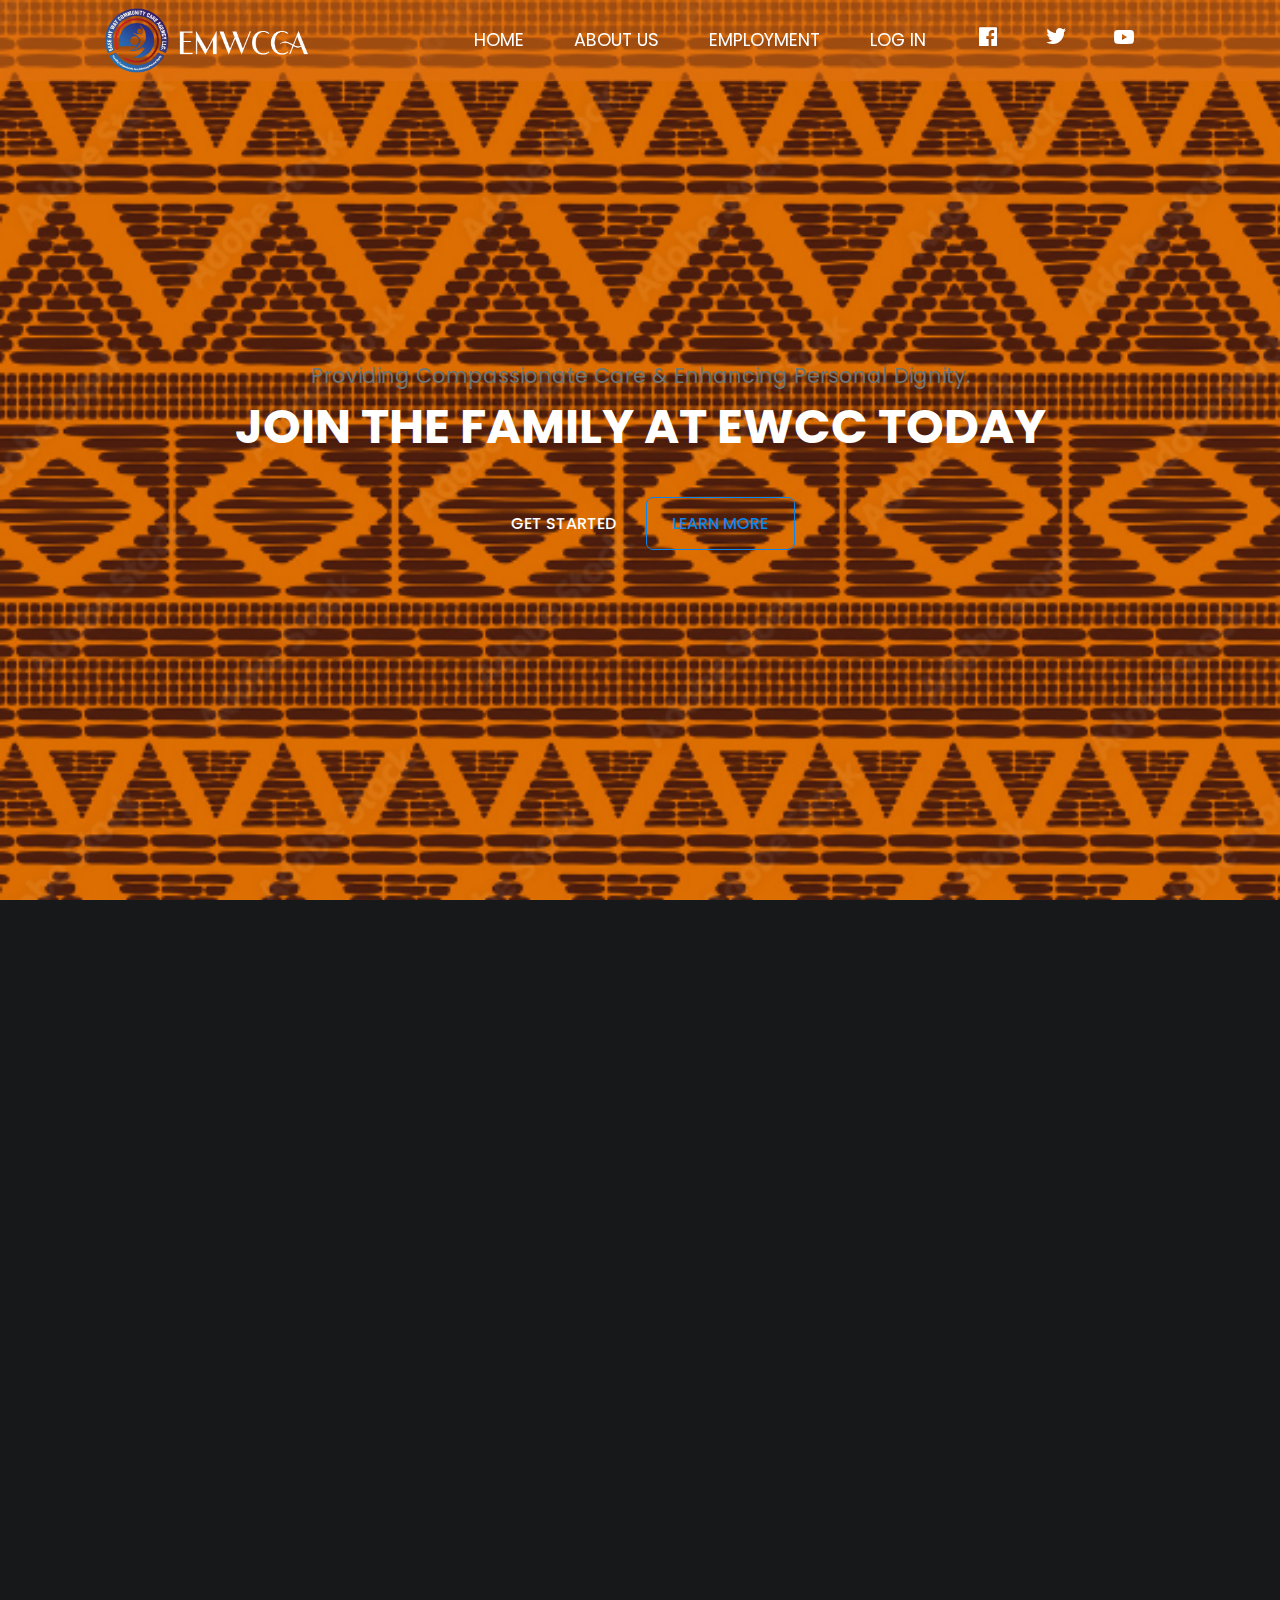
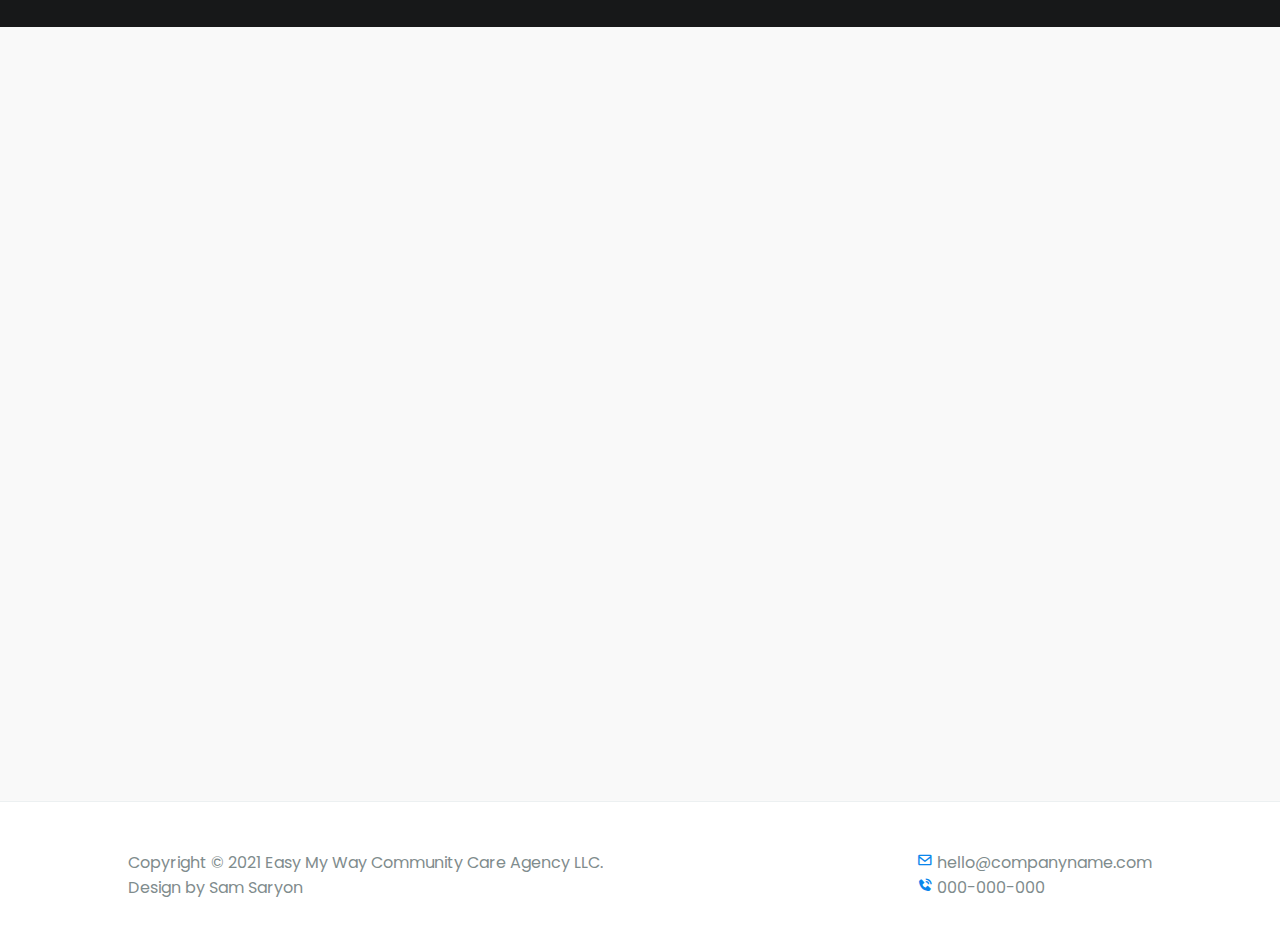
<file: businessweb - Copy/index.html>
<!DOCTYPE html>
<html lang="en-US">
<head>
    <meta charset="UTF-8">
    <meta http-equiv="X-UA-Compatible" content="IE=edge">
    <meta name="viewport" content="width=device-width, initial-scale=1.0">
    <link rel="stylesheet" href="stylesheet.css">
    <link href='https://unpkg.com/boxicons@2.0.9/css/boxicons.min.css' rel='stylesheet'>
    <link rel="stylesheet" href="https://unpkg.com/aos@next/dist/aos.css" />
    <title>Easy My Way Community Care Agency LLC.</title>
</head>
<body>
    <div class="nav">
        <img class="logo" alt="logo" src="images/businesslogo2.png">
        <ul id="item">
            <li><a href="index.html">Home</a></li>
            <li><a href="aboutus.html">About Us</a></li>
            <li><a href="#">Employment</a></li>
            <li><a href="#">LOG IN</a></li>
            <div class="media-icons">
                <i class='bx bxl-facebook-square'></i>
                <i class='bx bxl-twitter'></i>
                <i class='bx bxl-youtube'></i>
            </div>
        </ul>
        <i id="bar" class='bx bx-menu'></i>
    </div>
    <div class="background">
        <div class="overlap"></div>
    </div>
     <div class="welcometext">
            <p>Providing Compassionate Care & Enhancing Personal Dignity.</p>
            <h2>JOIN THE FAMILY AT EWCC TODAY</h2>
            <div class="welcome-button">
                <a class="transparent-button" href="#"> Get Started</a>
                <a class="border-button" href="#">Learn More</a>
            </div>
        </div>
    <div class="business-details">
        <div class="leftside" data-aos="fade-down">
            <h3>New To EMWCCA?</h3>
            <h6> We are a Community Caregiving Organization in the PNW</h6>
            <p>There are only three ways to make this work. The first is to let me take care of everything. The second is for you to take care of everything. The third is to split everything 50 / 50.</p>
            <a href="#">BECOME A PARTNER TODAY!</a>
        </div>
        <div class="rightside" data-aos="fade-down">
            <h3>Office Hours</h3>
            <br>
            <h5>Sunday: Closed</h5>
            <h5>Monday - Friday</h5>
            <p>7:30 AM - 3:30 PM</p>
            <br>
            <h5>Saturday:</h5>
            <p>7:30 AM - 3:30 PM</p>
        </div>
    </div>
    <div class="staffpage">
        <div class="staffinfo" data-aos="fade-left">
            <h2>Meet the Staff!</h2>
            <p>Stranded. Yes, she was now the first person ever to land on Venus, but that was of little consequence. Her name would be read by millions in school as the first to land here, but that celebrity would never actually be seen by her. She looked at the control panel and knew there was nothing that would ever get it back into working order.</p>
            <br>
            <p>All he could think about was how it would all end. There was still a bit of uncertainty in the equation, but the basics were there for anyone to see. No matter how much he tried to see the positive, it wasn't anywhere to be seen. The end was coming and it wasn't going to be pretty</p>
        </div>
        <div class="staffpics" data-aos="fade-right">
            <div class="team1"> 
                <div class="portrait">
                    <img src="images/jhilary.jpg">
                </div>
                <div class="teamdetails">
                    <h4>Dr. J. Hilary Gbotoe</h4>
                    <p>Chief Executive Officer</p>
                </div>
            </div>
            <div class="team1"> 
                <div class="portrait">
                    <img src="images/fatu.jpg">
                </div>
                <div class="teamdetails">
                    <h4>Fatu Saryon Jarlwood</h4>
                    <p>Chief Operating Officer</p>
                </div>
            </div>
        </div>
    </div>
    <div class="footer">
        <p>Copyright © 2021 Easy My Way Community Care Agency LLC. 
        <br>Design by Sam Saryon</p>

        <p>
            <i class='bx bx-envelope' style='color:#0a86ec'  ></i> hello@companyname.com
            <br>
            <i class='bx bxs-phone-call' style='color:#0a86ec'  ></i> 000-000-000
        </p>
    </div>
    <script src="https://unpkg.com/aos@next/dist/aos.js"></script>
    <script>
      AOS.init({
          offset: 200,
          duration: 1000,
          delay: 5
        });
    </script>
<script src="script.js"></script>
</body>
</html>
</file>
<file: businessweb - Copy/stylesheet.css>
@import url('https://fonts.googleapis.com/css2?family=Poppins:wght@400;600;800&display=swap');
/*Base Styling */

* {
    margin: 0;
    padding: 0;
    box-sizing: border-box;
    font-family: "Poppins", sans-serif;
    color:white; 
    overflow-x: hidden;
}

.nav {
    position: fixed;
    display: flex;
    flex-direction: row;
    justify-content: space-between;
    align-items: center;
    width: 100%;
    padding: 0.5rem 6.5rem;
    background: rgba(224, 112, 20, 0.568);
    z-index: 100000;
}

.background {
    background: url('images/kentebackground2.png');
    width: 100%;
    height: 100vh;
    background-size: cover;
    z-index: -1;
}

.nav h2 {
    color: #5292c7;
    font-size: 1.7rem;
}

#item {
    display: flex;
    flex-direction: row;
    justify-content: center;
    align-items: center;
}

#item li {
    list-style: none;
    padding-right: 50px;
    text-transform: uppercase;
}

#item li a {
    text-decoration: none;
    font-size: 1.1rem;
}

.logo {
    width: 13rem;
}

#item li a:hover, #item .media-icons i:hover {
    color: #0a86ec;
    transition: .5s ease-in-out;
    cursor: pointer;
}

#item .media-icons i {
    font-size: 1.5rem;
    margin-right: 40px;
}

#bar {
    color: white;
    font-weight: lighter;
    font-size: 2.4rem;
    display: none;
}

.background .overlap {
    background: #31323300;
    width: 100%;
    height: 100%;
    opacity: 0.85;
}

.welcometext {
    position: absolute;
    top: 40%;
    left: 13.75%;
    right: 13.75%;
    text-align: center;
    transform: translate (-50%, -50%);
}

.welcometext p {
    font-size: 1.3rem;
    color: #6d7575
}

.welcometext h2 {
    font-size: 3rem;
    color: white;
}

.welcometext .welcome-button {
    margin-top: 2rem;
    padding: 1rem;
}

.welcometext .welcome-button a {
    text-decoration: none;
    text-transform: uppercase;

}

.welcometext .welcome-button a.transparent-button {
    font-weight: 500;
    padding: 0.9rem 1.6rem;
}

.welcometext .welcome-button a.border-button {
    color: #0a86ec;
    font-weight: 500;
    border: 1px solid #0a86ec;
    padding: 0.9rem 1.6rem;
    border-radius: 7px;
}

.welcometext .welcome-button a.border-button:hover {
    background: #f3f2f2b6;
    border: 1px solid whitesmoke;
}

.welcometext .welcome-button a.transparent-button:hover {
    color: #0a86ec;
}

.business-details {
    background: #171819;
    width: 100%;
    display: flex;
    flex-direction: row;
    justify-content: space-between;
    align-items: center;
    padding: 8rem 15rem;
}

.business-details .leftside {
    width: 45%;
    display: flex;
    flex-direction: column;
    justify-content: flex-start;
}

.business-details .leftside h3 {
    font-size: 2.5rem;
    padding-bottom: 1.1rem;
}

.business-details .leftside h6 {
    font-size: 1.3rem;
    font-weight: 400;
    padding-bottom: 1.2rem;
}

.business-details .leftside p {
    color: #666262;
    font-size: 1.2rem;
    padding-bottom: 3rem;
}


.business-details .leftside a {
    background: #0a86ec;
    padding: 1rem 0;
    text-decoration: none;
    text-transform: uppercase;
    text-align: center;
    border: 1px solid #0a86ec;
    border-radius: 5px;
}

.business-details .leftside a:hover {
  background: #fff;
  color:#0a86ec;
}


.business-details .rightside {
    width: 45%;
    margin-bottom: 100px;
    border-left: 1px solid #666262;
    padding-left: 4rem;
}

.business-details .rightside h3 {
    font-size: 2.5rem;
}

.business-details .rightside h5 {
    font-size: 1.1rem;
}

.business-details .rightside p {
    font-size: 1.1rem;
    color: #666262;
    margin-bottom: 0.8rem;
}

.staffpage {
    background: #f9f9f9;
    padding: 8rem;
    display: flex;
    flex-direction: row;
    justify-content: space-between;
    align-items: center;
}

.staffpage .staffinfo {
    width: 39%;
}

.staffpage .staffinfo h2 {
    color: #212529;
    font-size: 2.1rem;
    padding-bottom: 1.1rem;
    text-align: center;
}

.staffpage .staffinfo p {
   color: #7f8c8d;
   font-size: 1.1rem;
   padding-bottom: 1.1rem;
}


.staffpage .staffpics {
    width: 57%;
    display: flex;
    flex-direction: row;
    justify-content:space-between;
    align-items: center;
    overflow-x:visible;
}

.staffpage .staffpics .team1 {
    width: 45%;
    height: auto;
    box-sizing: border-box;
    background: #fff;
    border-radius: 15px;
    box-shadow:
  0 0px 1.2px rgba(0, 0, 0, 0.038),
  0 0px 2.7px rgba(0, 0, 0, 0.056),
  0 0px 4.6px rgba(0, 0, 0, 0.069),
  0 0px 6.9px rgba(0, 0, 0, 0.08),
  0 0px 10px rgba(0, 0, 0, 0.09),
  0 0px 14.2px rgba(0, 0, 0, 0.1),
  0 0px 20.1px rgba(0, 0, 0, 0.111),
  0 0px 29.2px rgba(0, 0, 0, 0.124),
  0 0px 45px rgba(0, 0, 0, 0.142),
  0 0px 80px rgba(0, 0, 0, 0.18);
}

.staffpage .staffpics .team1 .portrait img{
    width: 100%;
    object-fit: cover;
}

.staffpage .staffpics .team1 .teamdetails h4 {
    color: #212529;
    text-align: center;
    font-size: 1.5rem;
}

.staffpage .staffpics .team1 .teamdetails p {
    color: #212529;
    text-align: center;
    font-size: 1.1rem;
    padding-bottom: 5px;
}

.footer {
    border-top: 1px solid #ecf0f1;
    padding: 3rem 8rem;
    display: flex;
    flex-direction: row;
    justify-content: space-between;
    align-items: center;
}
.footer p {
    color: #7f8c8d;
    justify-content: flex-start;
}

/* Media Queries */

@media screen and (max-width: 1180px) {
    .background {
        background-position: center;
    }
    
    .nav {
        padding: 0.5rem 4.5rem;
    }
    
    .background {
        background: url('images/backgroundpic.jpg');
        width: 100%;
        height: 100vh;
        background-size: cover;
        z-index: -1;
    }
    
    .nav h2 {
        font-size: 1.4rem;
    }
  
    #item li {
        padding-right: 30px;
    }
    
    #item li a {
        font-size: 0.9rem;
    }
    
    .logo {
        width: 11rem;
    }
    
    
    #item .media-icons i {
        margin-right: 20px;
        font-size: 1.1rem;
    }

    .business-details {
        padding: 6rem 7rem;
        }
    
}

@media screen and (max-width: 1038px) {
    .background {
        background-position: center;
    }
    
    .business-details {
        padding: 6rem 7rem;
        }
        
        .business-details .leftside {
            width: 50%;
        }
        
        .business-details .leftside h3 {
            font-size: 1.8rem;
            padding-bottom: 0.8rem;
        }
        
        .business-details .leftside h6 {
            font-size: 1.3rem;
            padding-bottom: 1.2rem;
        }
        
        .business-details .leftside p {
            font-size: 1rem;
            padding-bottom: 2.2rem;
        }
        
        .business-details .leftside a {
            font-size:0.9rem;
        }
        
        .business-details .rightside {
            padding-left: 3.5rem;
        }
        
        .business-details .rightside h3 {
            font-size: 2rem;
        }
        
        .business-details .rightside h5 {
            font-size: 1rem;
        }
        
        .business-details .rightside p {
            font-size: 1rem;
            margin-bottom: 0.6rem;
        }

        .staffpage {
            padding: 6rem 7rem;
        }
        
        .staffpage .staffinfo h2 {
            font-size: 2rem;
            padding-bottom: 1rem;
        }
        
        .staffpage .staffinfo p {
           font-size: 1rem;
        }
        
        .staffpage .staffpics .team1 {
            width: 48%;
        }
        
        .staffpage .staffpics .team1 .teamdetails h4 {
            color: #212529;
            text-align: center;
            font-size: 1.1rem;
        }
        
        .staffpage .staffpics .team1 .teamdetails p {
            font-size: 0.9rem;
        }

        .footer {
            padding: 3rem 4rem;
        }
        .footer p {
            font-size: 0.9rem;
        }
        
}

@media screen and (max-width: 970px) {
    .background {
        background-position: center;
    }
   
    .nav {
        padding: 0.5rem 3rem;
    }
    
    .nav h2 {
        color: #5292c7;
        font-size: 1.7rem;
    }
    
    #item {
        flex-direction: column;
        text-align:center;
        width: 255px;
        height: 420px;
        position: fixed;
        top: 0;
        right: -300px;
        background: #000000cc;
        z-index: 100000;
        margin-top: 5rem;
        transition: 0.5s;
    }
    
    #item li {
        padding-right: 0;
        padding: 25px 0;
    }
    
    #item li a {
        font-size: 1.3rem;
    }
    
    .logo {
        width: 13rem;
    }
    
    #item .media-icons {
        display: flex;
        flex-direction: row;
        justify-content: center;
        align-items: center;
    }

    #item .media-icons i {
        font-size: 1.5rem;
        margin-right: 2rem;
        padding-top: 20px;
    }
    
    #bar {
        display: initial;
        cursor: pointer;
    }

    .welcometext p {
        font-size: 1.1rem;
    }
    
    .welcometext h2 {
        font-size: 2.2rem;
    }
    
    .welcometext .welcome-button {
        margin-top: 1.5rem;
    
    }
    
    .welcometext .welcome-button a {
        font-size: 0.9rem;        
    }
    
    .welcometext .welcome-button a.transparent-button {
        padding: 0.7rem 1.4rem;
    }
    
    .welcometext .welcome-button a.border-button {
        padding: 0.7rem 1.4rem;
    }
    
    .welcometext .welcome-button a.transparent-button:hover {
        color: #0a86ec;
    }

    .staffpage {
        padding: 5rem 2rem;
        flex-direction: column;
        justify-content: center;
    }

    .staffpage .staffinfo {
        width: 70%;
        margin-bottom: 1.7rem;
    }
    
    .staffpage .staffpics {
        width: 70%;
    }
}

@media screen and (max-width: 830px) {
    .footer {
        padding: 1rem 1rem;
        flex-direction: column;
        justify-content: space-between;
        align-items: center;
        width: 80%;
        margin: 1px auto;
    }
    .footer p {
        padding-bottom: 0.5rem;
        justify-content: center;
        text-align: center;
    }
}

@media screen and (max-width: 800px) {

    .background {
        background-position: center;
    }
    
    .nav h2 {
        color: #5292c7;
        font-size: 1.5rem;
    }
    

    .welcometext p {
        font-size: 1rem;
    }
    
    .welcometext h2 {
        font-size: 2.1rem;
    }
    
    .welcometext .welcome-button {
        margin-top: 1rem;
        display: flex;
        flex-direction: column;
        align-items: center;
    }
}

@media screen and (max-width: 730px) {
    .business-details {
        padding: 5rem, 2rem;
        flex-direction: column;
        justify-content: center;
        align-items: center;
        }
        
        .business-details .leftside {
            width: 70%;
        }
        
        .business-details .leftside a {
            font-size:1rem;
        }
        
        .business-details .rightside {
            padding-left: 0;
            border-left: 0;
            border-top: 1px solid #666262;
            width: 70%;
            margin-top: 1.7rem;
            padding-bottom: 0;
            margin-bottom: 0;
        }
        
        .business-details .rightside h3, h5, p {
            text-align: center;
        }

        .business-details .rightside h3 {

            padding-top: 1.7rem;
        }
}

@media screen and (max-width: 607px) {

    .welcometext h2 {
        font-size: 1.8rem;
    }
    
    .welcometext .welcome-button {
        margin-top: 0.7rem;
    
    }
    
    .business-details  {
        padding: 3rem 4.2rem;
    }
    
    .business-details .leftside {
        width: 100%;
    }

    .business-details .rightside {
        width: 100%;
    }
    
    .business-details .rightside h3, h5, p {
        text-align: center;
    }

    .business-details .rightside h3 {

        padding-top: 1.7rem;
    }


}

@media screen and (max-width: 380px) {
    .nav {
    padding: 0.5rem 1.8rem;
    }

    .logo {
        width: 10.5rem;
    }  

    #item {
        width: 275px;
        height: 420px;
        position: fixed;
        top: 0;
        right: -300px;
        background: rgba(0, 0, 0, 0.8);
        z-index: 10000;
        margin-top: 4.2rem;
        transition: 0.5s
    }

    .welcometext h2 {
        font-size: 1.4rem;
    }

    .business-details  {
        padding: 3rem 3rem;
    }

    .business-details .leftside h3 {
        font-size: 1.5rem;
    }

    .business-details .leftside h6 {
        font-size: 1rem;
        padding-bottom: 1.2rem;
    }

    .staffpage {
        padding: 4.5rem 1.5rem;
    }

    .staffpage .staffinfo {
        width: 90%;
    }
    .staffpage .staffinfo h2 {
        font-size: 1.5rem;
        padding-bottom: 1rem;
    }

    .staffpage .staffinfo p {
        font-size: 0.9rem;
    }

    .staffpage .staffpics .team1 .teamdetails h4 {
        font-size: 0.9rem;
    }
    
    .staffpage .staffpics .team1 .teamdetails p {
        font-size: 0.7rem;
    }

    .footer {
        width: 100%;
    }
    
    .footer p {
        font-size: 0.7rem;
    }
}
</file>
